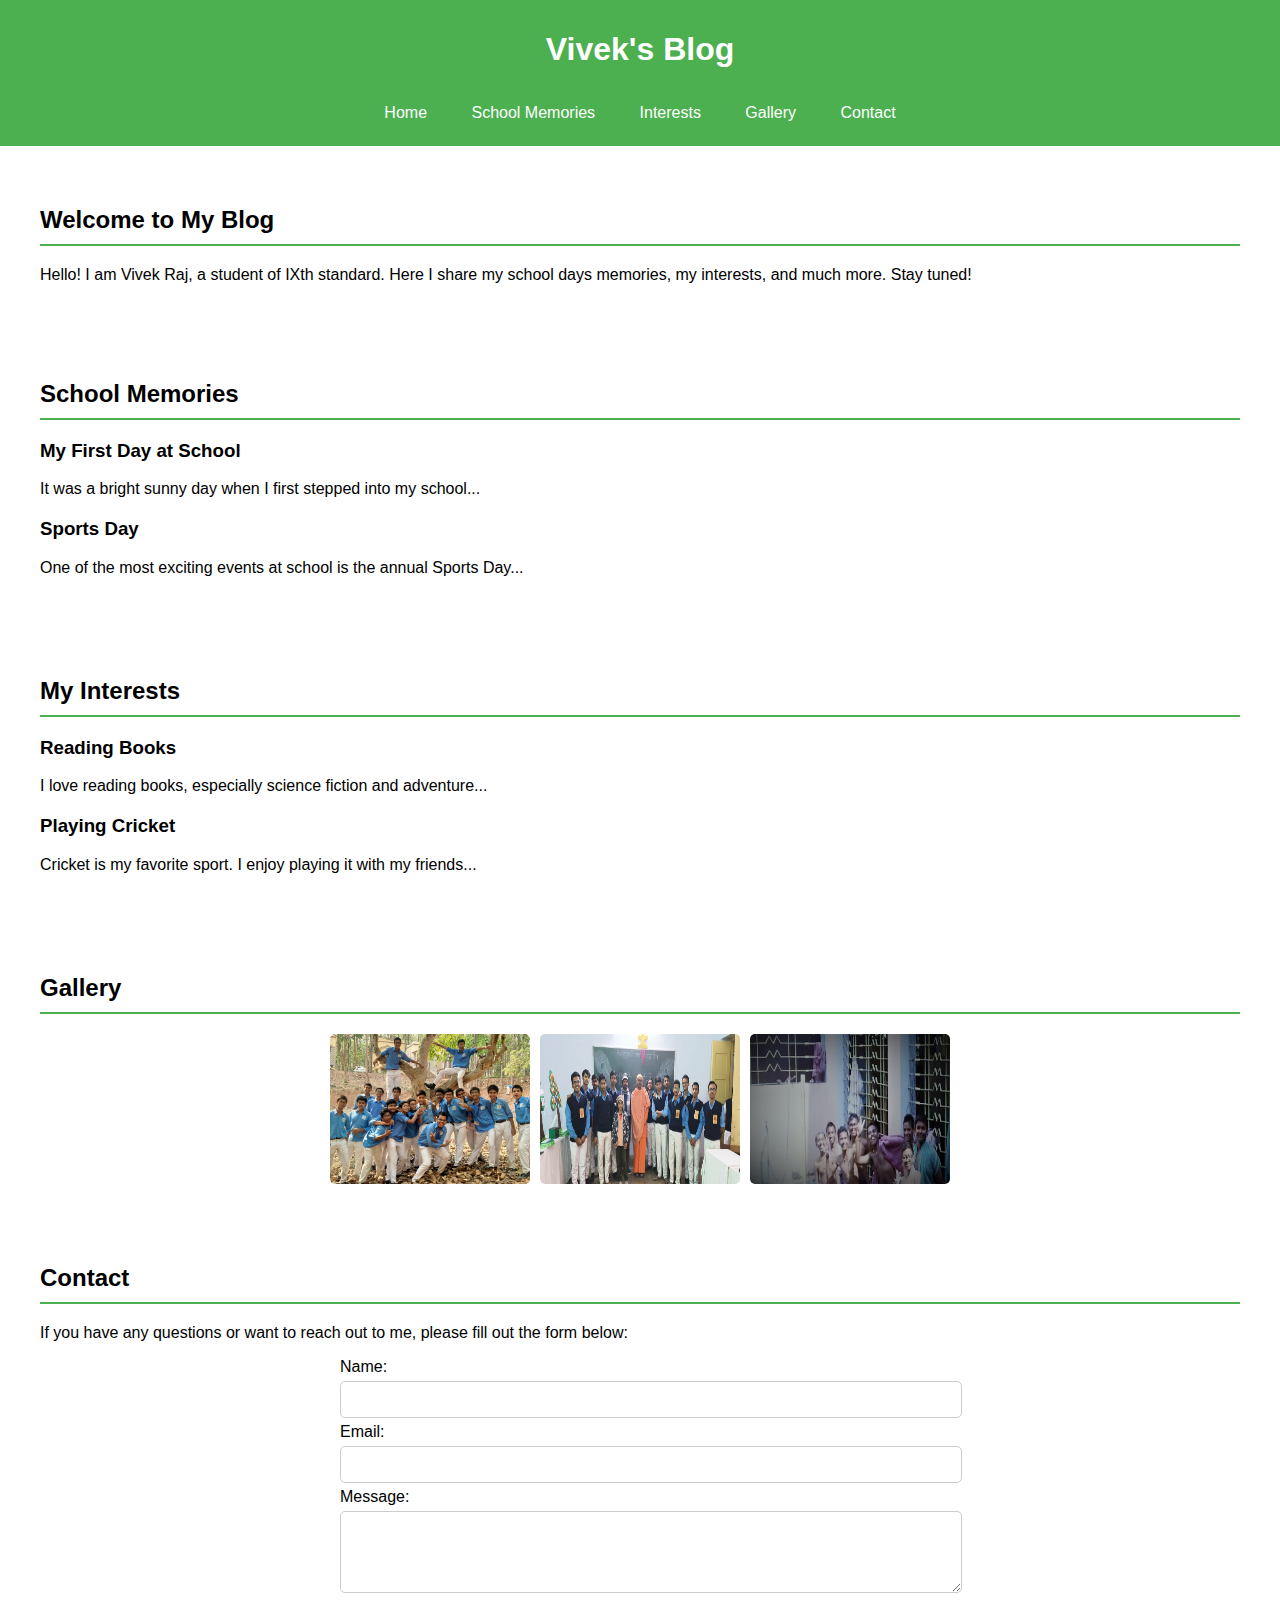
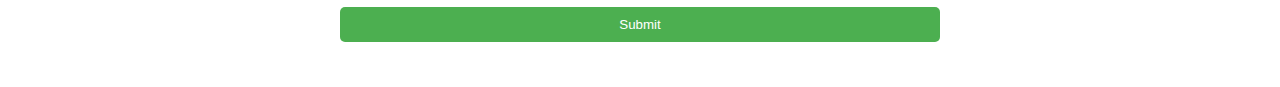
<file: index.html>
<!DOCTYPE html>
<html lang="en">
<head>
    <style>
        body {
            font-family: Arial, sans-serif;
            margin: 0;
            padding: 0;
        }

        header {
            background-color: #4CAF50;
            color: white;
            padding: 10px 0;
            text-align: center;
        }

        nav a {
            color: white;
            padding: 14px 20px;
            text-decoration: none;
            display: inline-block;
        }

        nav a:hover {
            background-color: #ddd;
            color: black;
        }

        section {
            padding: 20px;
            margin: 20px;
        }

        h2 {
            border-bottom: 2px solid #4CAF50;
            padding-bottom: 10px;
        }

        article {
            margin-bottom: 20px;
        }

        .gallery {
            display: flex;
            justify-content: center;
            gap: 10px;
            flex-wrap: wrap;
        }

        .gallery img {
            max-width: 200px;
            max-height: 150px;
            cursor: pointer;
            border-radius: 5px;
            transition: transform 0.3s;
        }

        .gallery img:hover {
            transform: scale(1.1);
        }

        .modal {
            display: none;
            position: fixed;
            z-index: 1000;
            left: 0;
            top: 0;
            width: 100%;
            height: 100%;
            overflow: auto;
            background-color: rgba(0, 0, 0, 0.9);
        }

        .modal-content {
            margin: auto;
            display: block;
            width: 80%;
            max-width: 700px;
        }

        .close {
            position: absolute;
            top: 15px;
            right: 35px;
            color: #fff;
            font-size: 40px;
            font-weight: bold;
            transition: 0.3s;
        }

        .close:hover,
        .close:focus {
            color: #bbb;
            text-decoration: none;
            cursor: pointer;
        }

        form {
            max-width: 600px;
            margin: auto;
        }

        form input, form textarea {
            width: 100%;
            padding: 10px;
            margin: 5px 0;
            border: 1px solid #ccc;
            border-radius: 5px;
        }

        form input[type="submit"] {
            background-color: #4CAF50;
            color: white;
            border: none;
            cursor: pointer;
        }

        form input[type="submit"]:hover {
            background-color: #45a049;
        }

        footer {
            background-color: #333;
            color: white;
            text-align: center;
            padding: 10px 0;
            position: fixed;
            width: 100%;
            bottom: 0;
        }
    </style>
</head>
<body>
    <header>
        <h1>Vivek's Blog</h1>
        <nav>
            <a href="#home">Home</a>
            <a href="#school-memories">School Memories</a>
            <a href="#interests">Interests</a>
            <a href="#gallery">Gallery</a>
            <a href="#contact">Contact</a>
        </nav>
    </header>

    <section id="home">
        <h2>Welcome to My Blog</h2>
        <p>Hello! I am Vivek Raj, a student of IXth standard. Here I share my school days memories, my interests, and much more. Stay tuned!</p>
    </section>

    <section id="school-memories">
        <h2>School Memories</h2>
        <article>
            <h3>My First Day at School</h3>
            <p>It was a bright sunny day when I first stepped into my school...</p>
        </article>
        <article>
            <h3>Sports Day</h3>
            <p>One of the most exciting events at school is the annual Sports Day...</p>
        </article>
    </section>

    <section id="interests">
        <h2>My Interests</h2>
        <article>
            <h3>Reading Books</h3>
            <p>I love reading books, especially science fiction and adventure...</p>
        </article>
        <article>
            <h3>Playing Cricket</h3>
            <p>Cricket is my favorite sport. I enjoy playing it with my friends...</p>
        </article>
    </section>

    <section id="gallery">
        <h2>Gallery</h2>
        <div class="gallery">
            <img src="WhatsApp Image 2023-05-04 at 9.15.38 AM (1).jpeg" alt="Photo 1">
            <img src="WhatsApp Image 2023-05-04 at 8.38.53 AM.jpeg" alt="Photo 2">
            <img src="SAVE_20230611_163108 (2).jpg" alt="Photo 3">
        </div>
    </section>

    <section id="contact">
        <h2>Contact</h2>
        <p>If you have any questions or want to reach out to me, please fill out the form below:</p>
        <form>
            <label for="name">Name:</label><br>
            <input type="text" id="name" name="name"><br>
            <label for="email">Email:</label><br>
            <input type="email" id="email" name="email"><br>
            <label for="message">Message:</label><br>
            <textarea id="message" name="message" rows="4" cols="50"></textarea><br>
            <input type="submit" value="Submit">
        </form>
    </section>

    <!-- The Modal -->
    <div id="myModal" class="modal">
        <span class="close">&times;</span>
        <img class="modal-content" id="img01">
    </div>

    <script>
        // Get the modal
        var modal = document.getElementById("myModal");

        // Get the image and insert it inside the modal - use its "alt" text as a caption
        var images = document.querySelectorAll(".gallery img");
        var modalImg = document.getElementById("img01");

        images.forEach(function(image) {
            image.onclick = function() {
                modal.style.display = "block";
                modalImg.src = this.src;
            };
        });

        // Get the <span> element that closes the modal
        var span = document.getElementsByClassName("close")[0];

        // When the user clicks on <span> (x), close the modal
        span.onclick = function() {
            modal.style.display = "none";
        };
    </script>
</body>
</html>
</file>
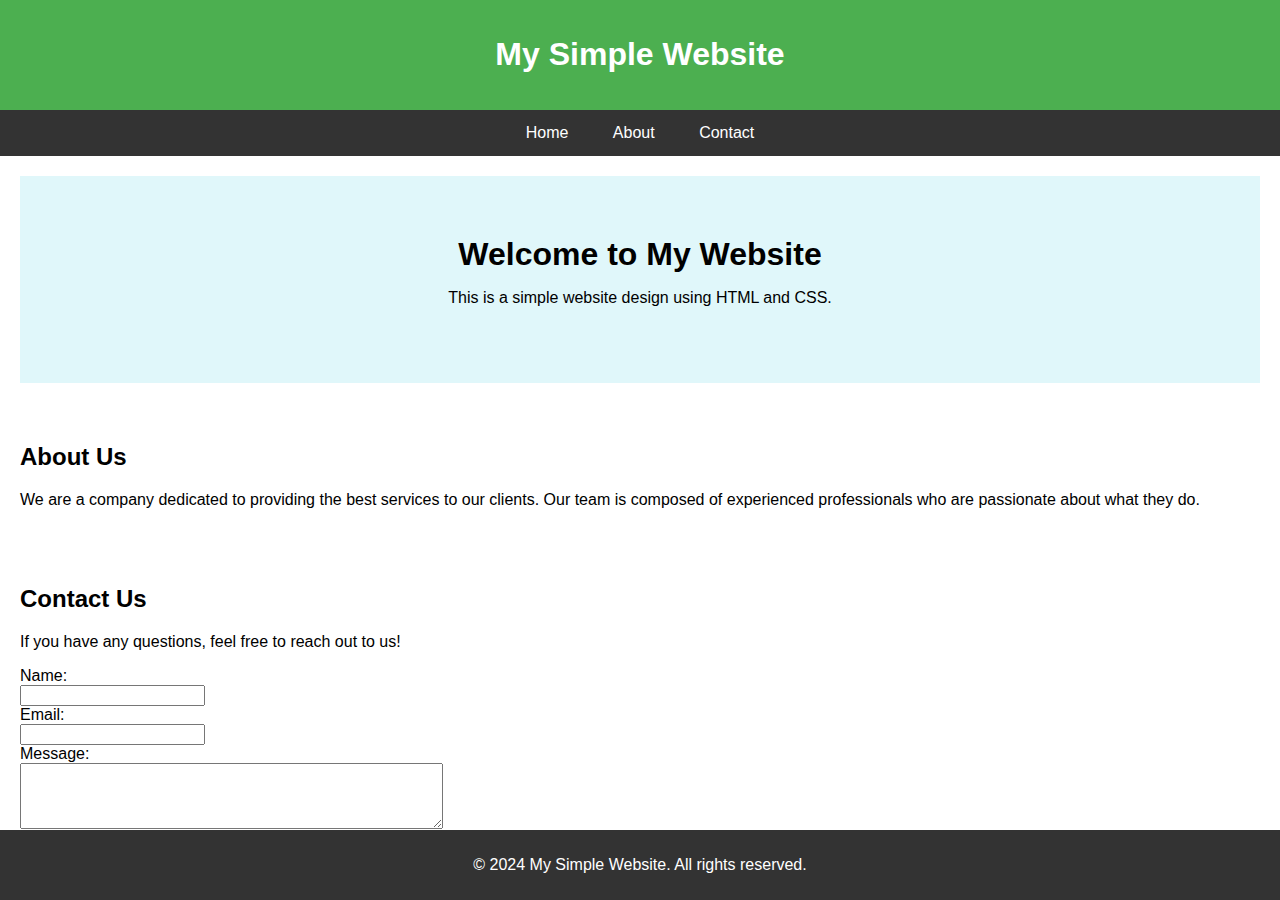
<file: web.html>
<!DOCTYPE html>
<html lang="en">
<head>
    <meta charset="UTF-8">
    <meta name="viewport" content="width=device-width, initial-scale=1.0">
    <title>Simple Website Design</title>
    <style>
        body {
            font-family: Arial, sans-serif;
            margin: 0;
            padding: 0;
        }
        header {
            background-color: #4CAF50;
            color: white;
            padding: 15px 10px;
            text-align: center;
        }
        nav {
            text-align: center;
            background-color: #333;
        }
        nav a {
            display: inline-block;
            color: white;
            padding: 14px 20px;
            text-decoration: none;
        }
        nav a:hover {
            background-color: #ddd;
            color: black;
        }
        .container {
            padding: 20px;
        }
        .footer {
            background-color: #333;
            color: white;
            text-align: center;
            padding: 10px 0;
            position: fixed;
            width: 100%;
            bottom: 0;
        }
        .hero {
            background-color: #e0f7fa;
            padding: 60px 20px;
            text-align: center;
        }
        .hero h1 {
            margin: 0;
        }
    </style>
</head>
<body>
    <header>
        <h1>My Simple Website</h1>
    </header>
    <nav>
        <a href="#home">Home</a>
        <a href="#about">About</a>
        <a href="#contact">Contact</a>
    </nav>
    <div class="container" id="home">
        <div class="hero">
            <h1>Welcome to My Website</h1>
            <p>This is a simple website design using HTML and CSS.</p>
        </div>
    </div>
    <div class="container" id="about">
        <h2>About Us</h2>
        <p>We are a company dedicated to providing the best services to our clients. Our team is composed of experienced professionals who are passionate about what they do.</p>
    </div>
    <div class="container" id="contact">
        <h2>Contact Us</h2>
        <p>If you have any questions, feel free to reach out to us!</p>
        <form>
            <label for="name">Name:</label><br>
            <input type="text" id="name" name="name"><br>
            <label for="email">Email:</label><br>
            <input type="email" id="email" name="email"><br>
            <label for="message">Message:</label><br>
            <textarea id="message" name="message" rows="4" cols="50"></textarea><br>
            <input type="submit" value="Submit">
        </form>
    </div>
    <div class="footer">
        <p>&copy; 2024 My Simple Website. All rights reserved.</p>
    </div>
</body>
</html>
</file>
